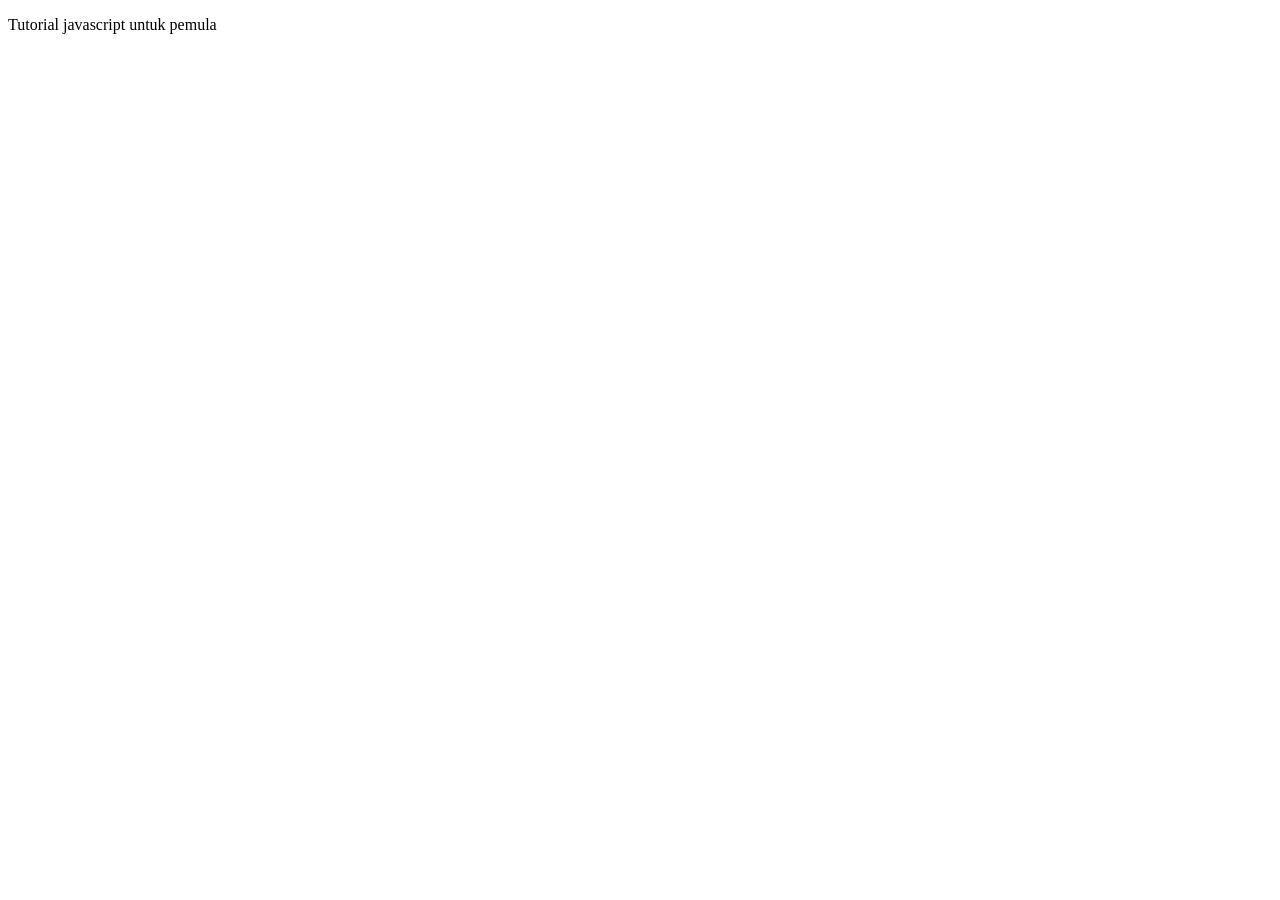
<file: prodesweb-jobsheet3/index.html>
<!DOCTYPE html>
<html lang="en">

<head>
    <meta charset="UTF-8">
    <meta name="viewport" content="width=device-width, initial-scale=1.0">
    <title>Belajar javascript dari nol</title>
</head>

<body>
    <p>Tutorial javascript untuk pemula</p>
    <script src="kode-program.js"></script>
</body>

</html>
</file>
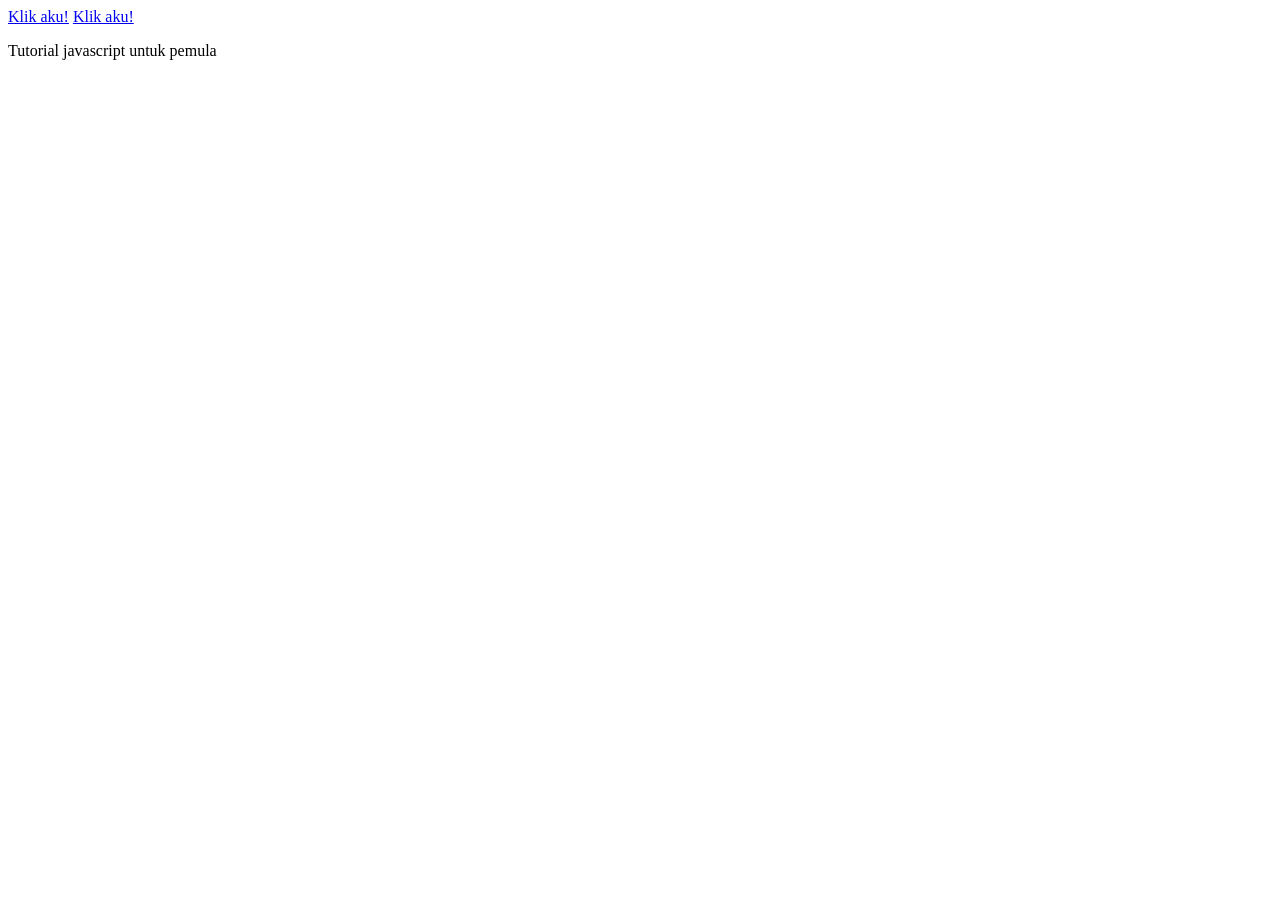
<file: prodesweb-jobsheet3/embed.html>
<!DOCTYPE html>
<html lang="en">

<head>
    <meta charset="UTF-8">
    <meta name="viewport" content="width=device-width, initial-scale=1.0">
    <title>Belajar Javascript dari nol</title>
    <script>
        console.log("Hello JS dari head")
    </script>
</head>

<body>
    <a href="#" onclick="alert('Yey!')">Klik aku!</a>
    <a href="javascript:alert('Yey!')">Klik aku!</a>
    <p>Tutorial javascript untuk pemula</p>
    <script>
        console.log("Hello world dari body")
    </script>
</body>

</html>
</file>
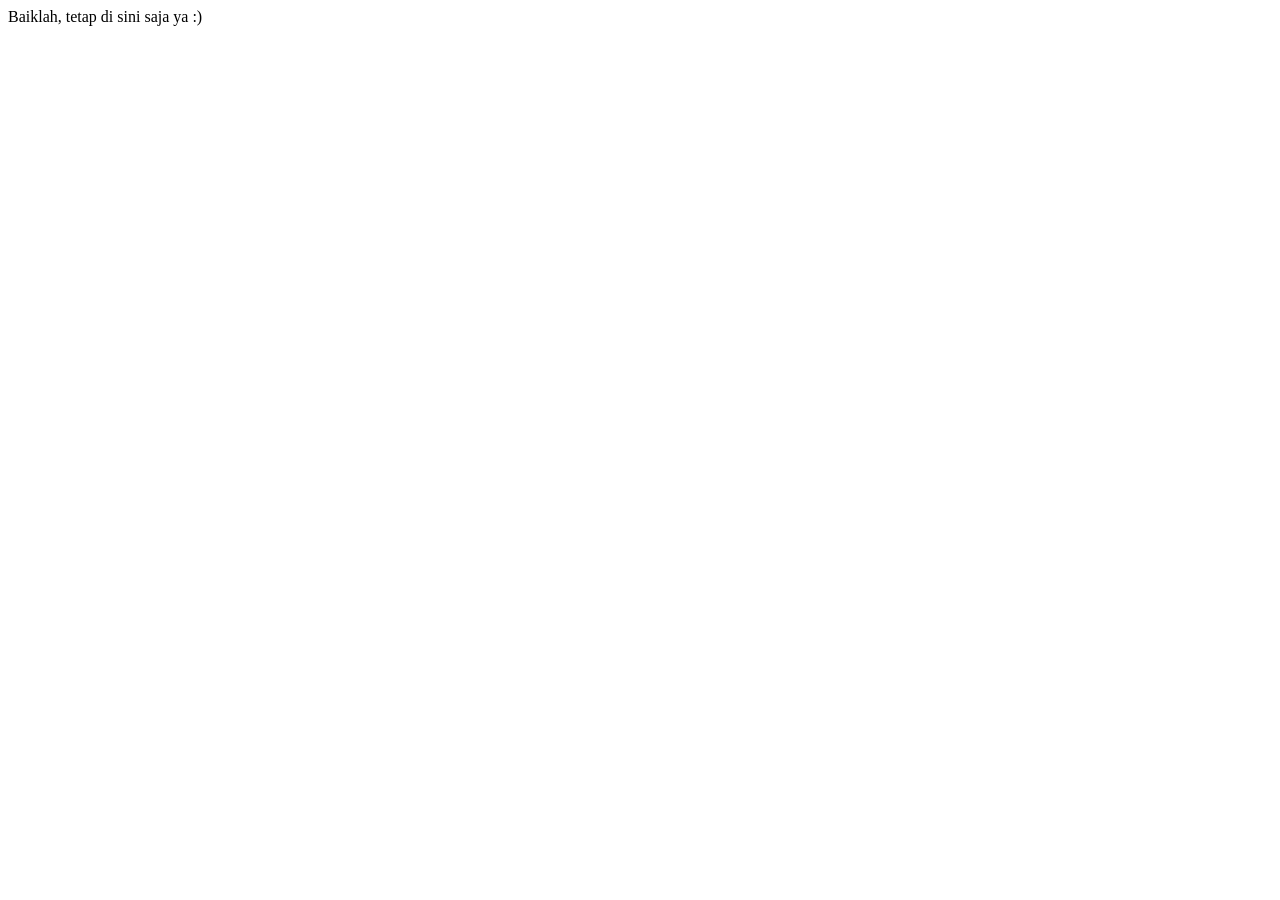
<file: prodesweb-jobsheet3/jendeladialog.html>
<!DOCTYPE html>
<html>

<head>
    <title>Dialog Confirm</title>
</head>

<body>
    <script>
        var yakin = confirm("Apakah kamu yakin akan mengunjungi polinema?");

        if (yakin) {
            window.location = "https://www.polinema.ac.id";
        } else {
            document.write("Baiklah, tetap di sini saja ya :)");
        }
    </script>
</body>

</html>
</file>
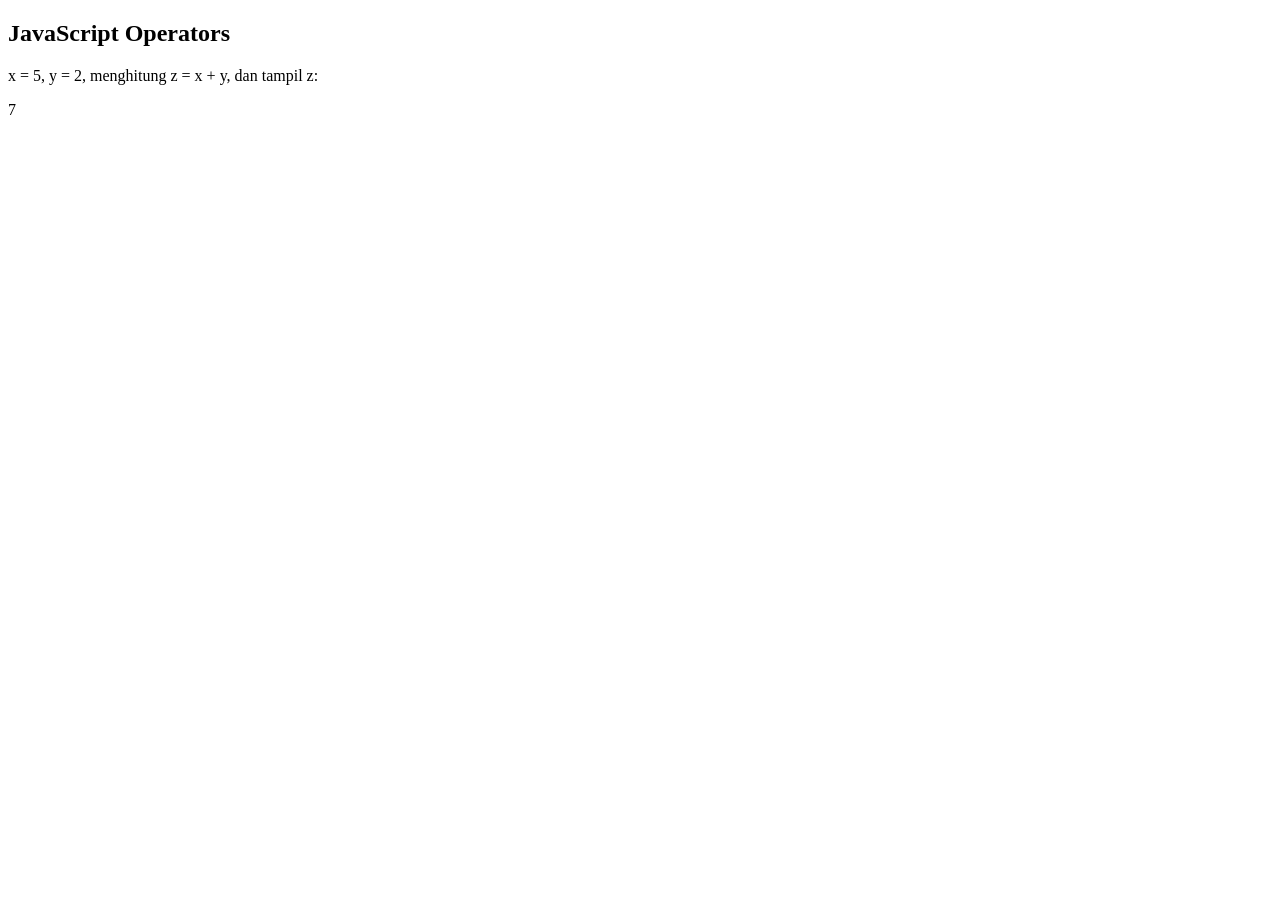
<file: prodesweb-jobsheet3/operator.html>
<!DOCTYPE html>
<html>

<body>

    <h2>JavaScript Operators</h2>
    <p>x = 5, y = 2, menghitung z = x + y, dan tampil z:</p>

    <p id="demo"></p>

    <script>
        var x = 5;
        var y = 2;
        var z = x + y;
        document.getElementById("demo").innerHTML = z;
    </script>

</body>

</html>
</file>
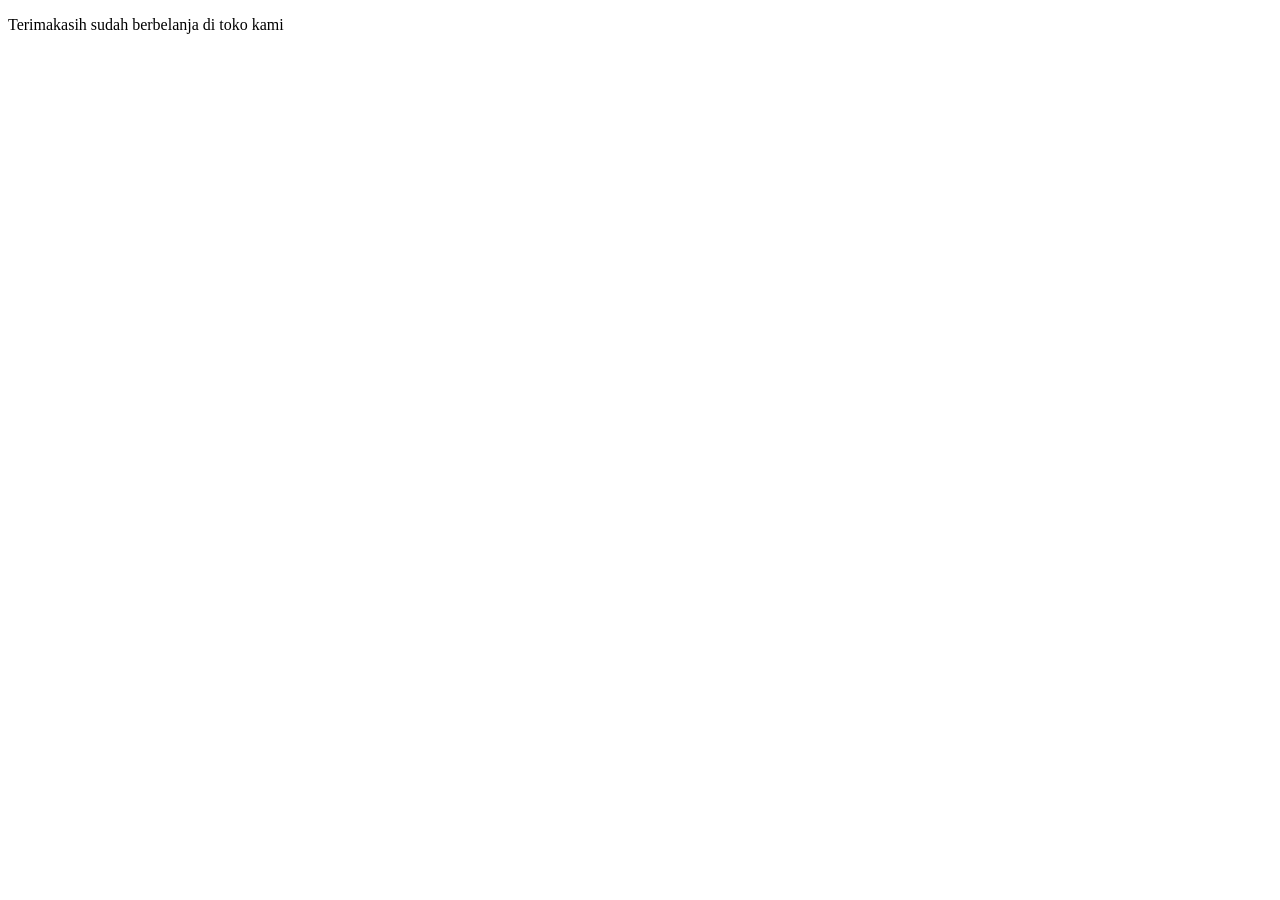
<file: prodesweb-jobsheet3/percabangan.html>
<!DOCTYPE html>
<html lang="en">

<head>
    <title>Percabangan if</title>
</head>

<body>
    <script>
        var totalBelanja = prompt("Total belanja?", 0);

        if (totalBelanja > 30000) {
            document.write("<h2>Selamat Anda dapat hadiah</h2>");
        }

        document.write("<p>Terimakasih sudah berbelanja di toko kami</p>");
    </script>
</body>

</html>
</file>
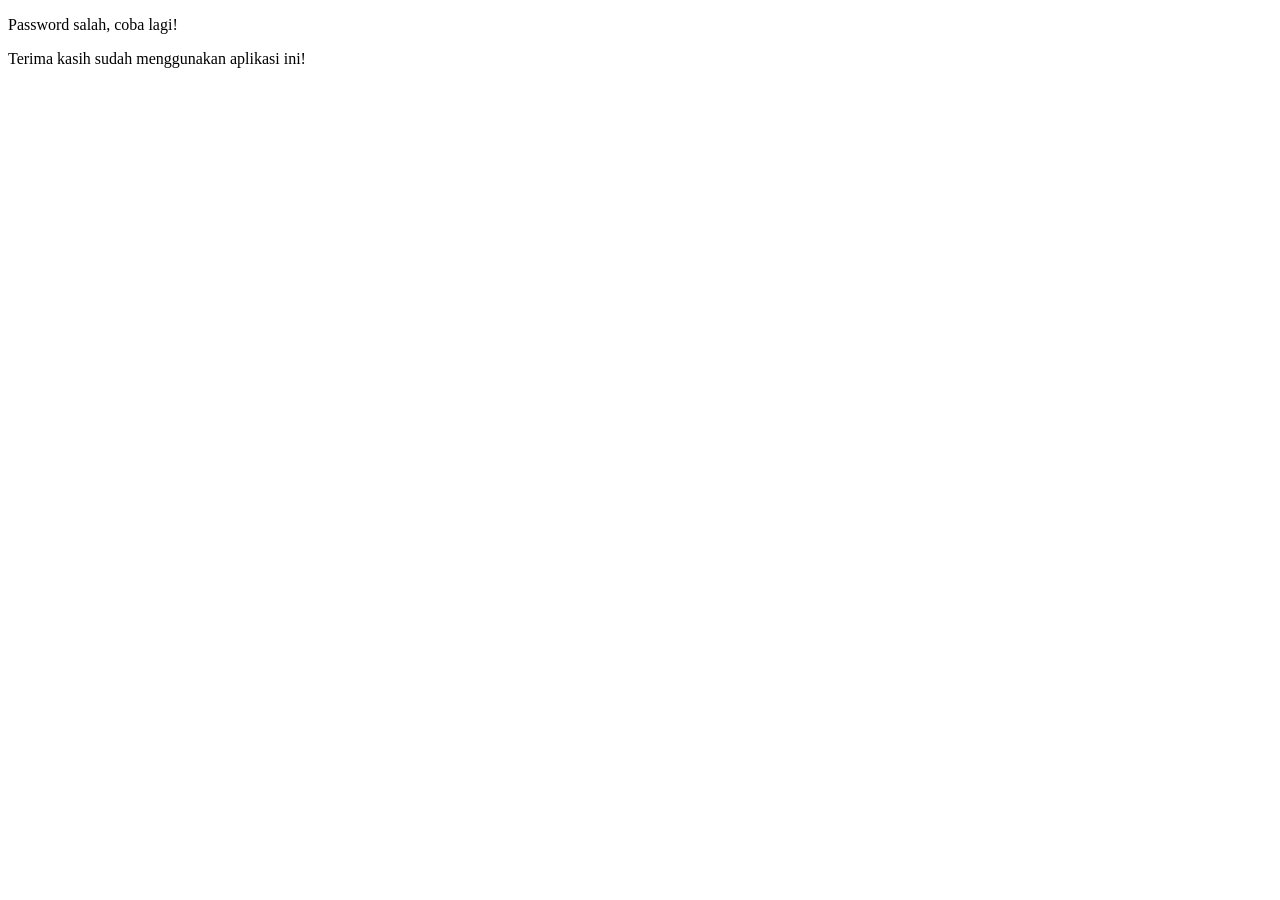
<file: prodesweb-jobsheet3/percabangan2.html>
<!DOCTYPE html>
<html>

<head>
    <title>Percabangan if/else</title>
</head>

<body>
    <script>
        var password = prompt("Password:");

        if (password == "teh") {
            document.write("<h2>Selamat datang !</h2>");
        } else {
            document.write("<p>Password salah, coba lagi!</p>");
        }

        document.write("<p>Terima kasih sudah menggunakan aplikasi ini!</p>");
    </script>
</body>

</html>
</file>
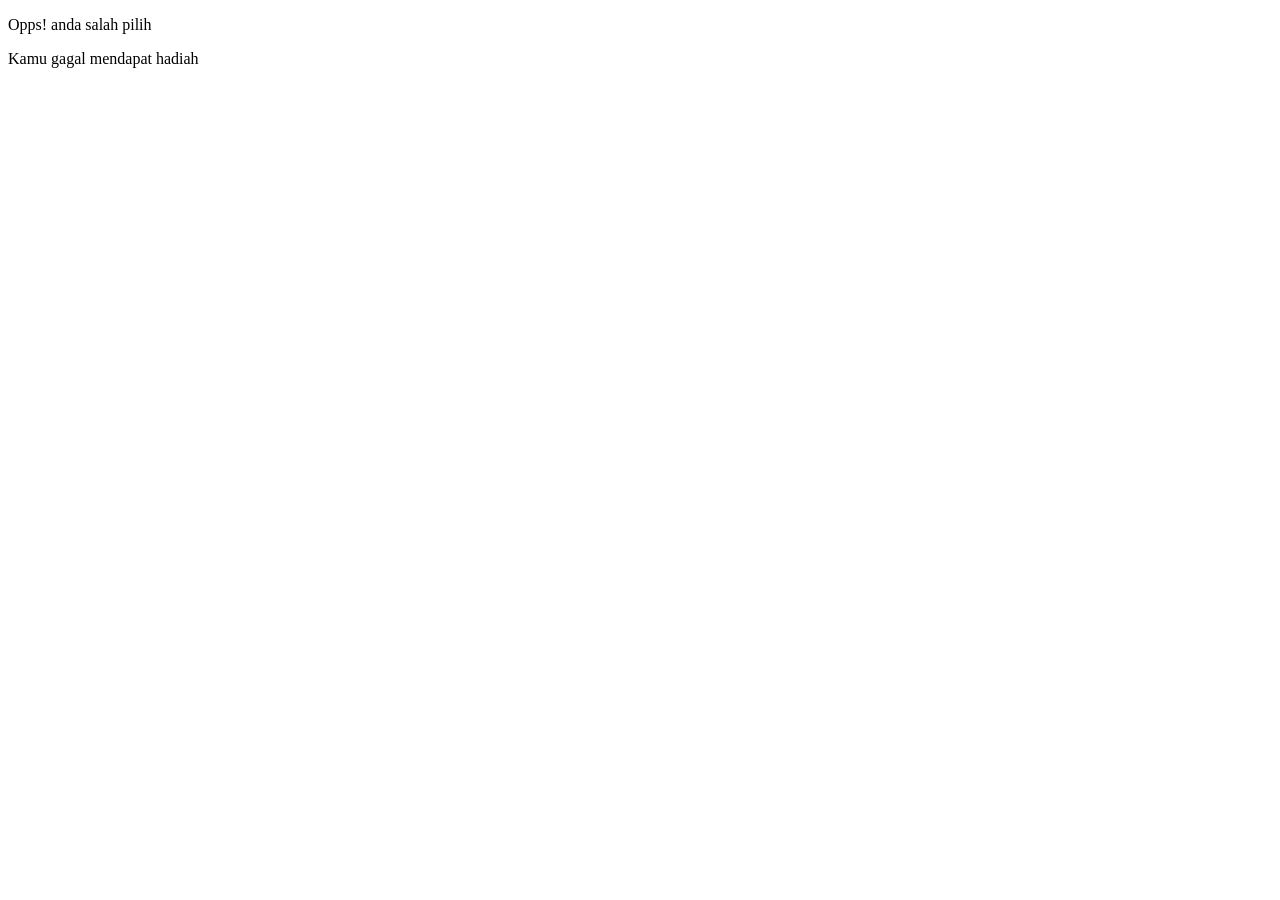
<file: prodesweb-jobsheet3/percabangan3.html>
<!DOCTYPE html>
<html>

<head>
    <title>Percabangan switch/case</title>
</head>

<body>
    <script>
        var jawab = prompt("Kamu beruntung! Silahkan pilih hadiahmu dengan memasukan angka 1 sampai 5");
        var hadiah = "";

        switch (jawab) {
            case "1":
                hadiah = "Tisu";
                break;
            case "2":
                hadiah = "1 Kotak Kopi";
                break;
            case "3":
                hadiah = "Sticker";
                break;
            case "4":
                hadiah = "Minyak Goreng";
                break;
            case "5":
                hadiah = "Uang Rp 50.000";
                break;
            default:
                document.write("<p>Opps! anda salah pilih</p>");
        }

        if (hadiah === "") {
            document.write("<p>Kamu gagal mendapat hadiah</p>");
        } else {
            document.write("<h2>Selamat kamu mendapatkan " + hadiah + "</h2>");
        }
    </script>
</body>

</html>
</file>
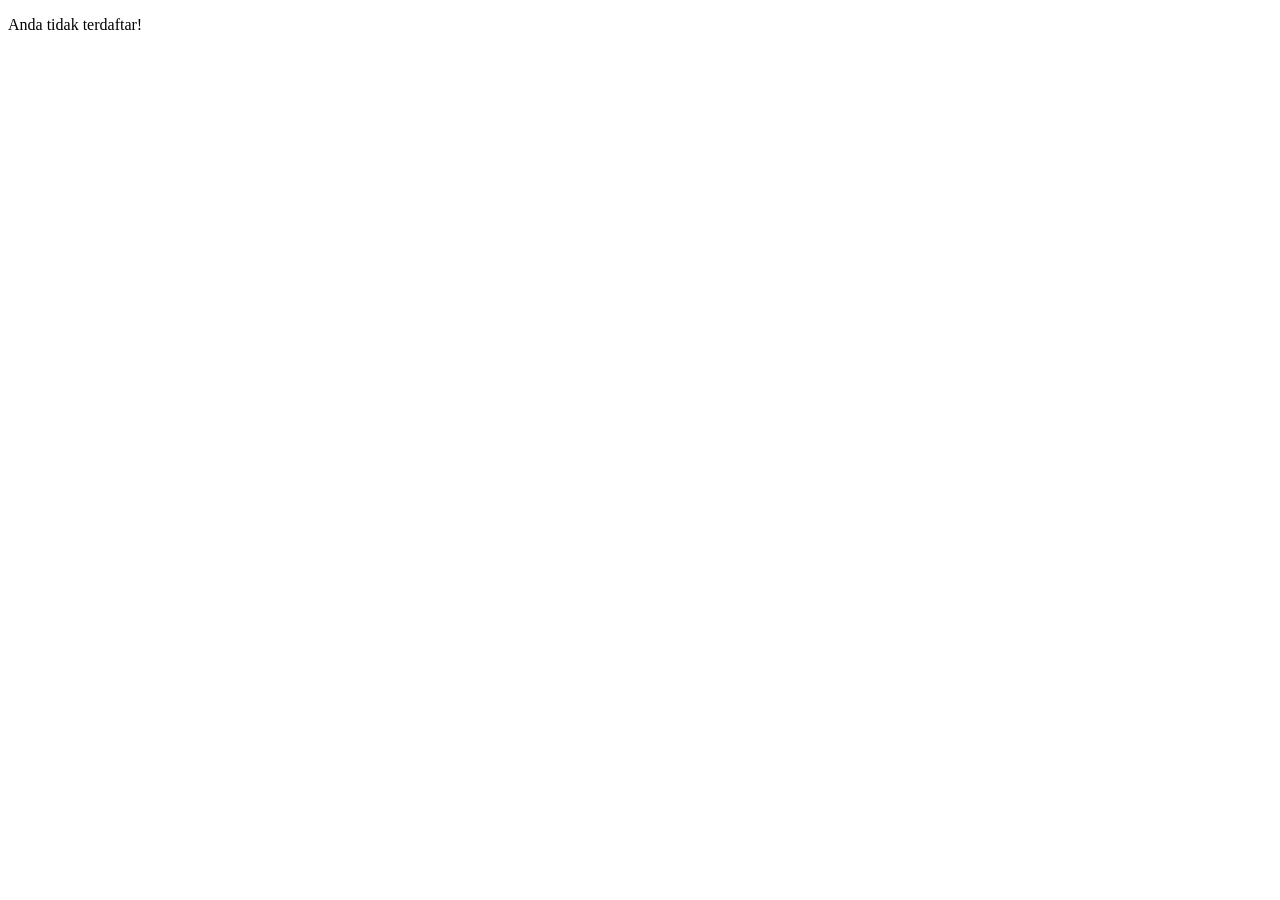
<file: prodesweb-jobsheet3/percabangan4.html>
<!DOCTYPE html>
<html>

<head>
    <title>Percabangan Ternary</title>
</head>

<body>
    <script>
        var username = prompt("Username:");
        var password = prompt("Password:");

        if (username == "mahasiswa") {
            if (password == "kopi") {
                document.write("<h2>Selamat datang </h2>");
            } else {
                document.write("<p>Password salah, coba lagi!</p>");
            }
        } else {
            document.write("<p>Anda tidak terdaftar!</p>");
        }
    </script>
</body>

</html>
</file>
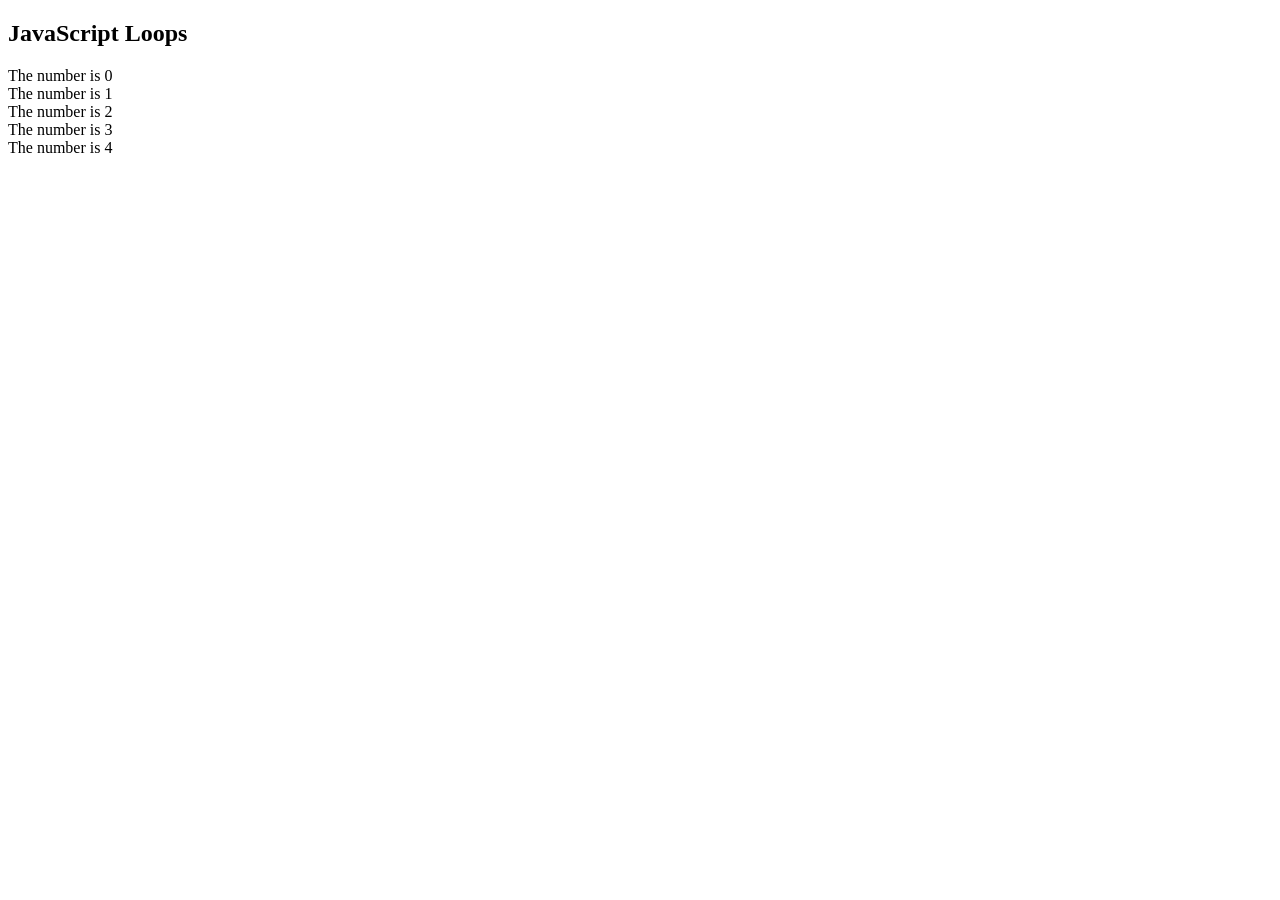
<file: prodesweb-jobsheet3/perulangan.html>
<!DOCTYPE html>
<html>

<body>

    <h2>JavaScript Loops</h2>

    <p id="demo"></p>

    <script>
        var text = "";
        var i;
        for (i = 0; i < 5; i++) {
            text += "The number is " + i + "<br>";
        }
        document.getElementById("demo").innerHTML = text;
    </script>

</body>

</html>
</file>
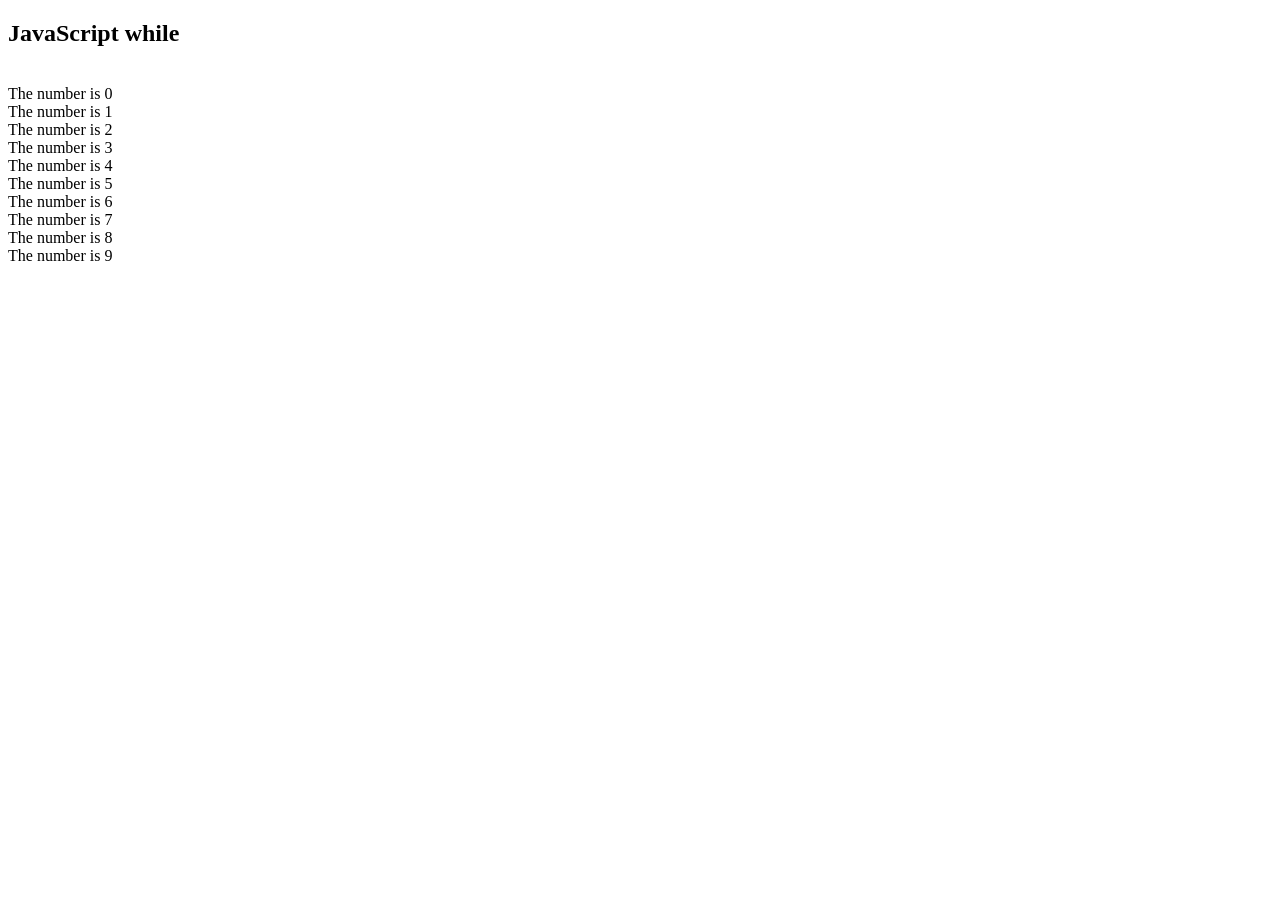
<file: prodesweb-jobsheet3/perulangan2.html>
<!DOCTYPE html>
<html>

<body>

    <h2>JavaScript while</h2>

    <p id="demo"></p>

    <script>
        var text = "";
        var i = 0;
        while (i < 10) {
            text += "<br>The number is " + i;
            i++;
        }
        document.getElementById("demo").innerHTML = text;
    </script>

</body>

</html>
</file>
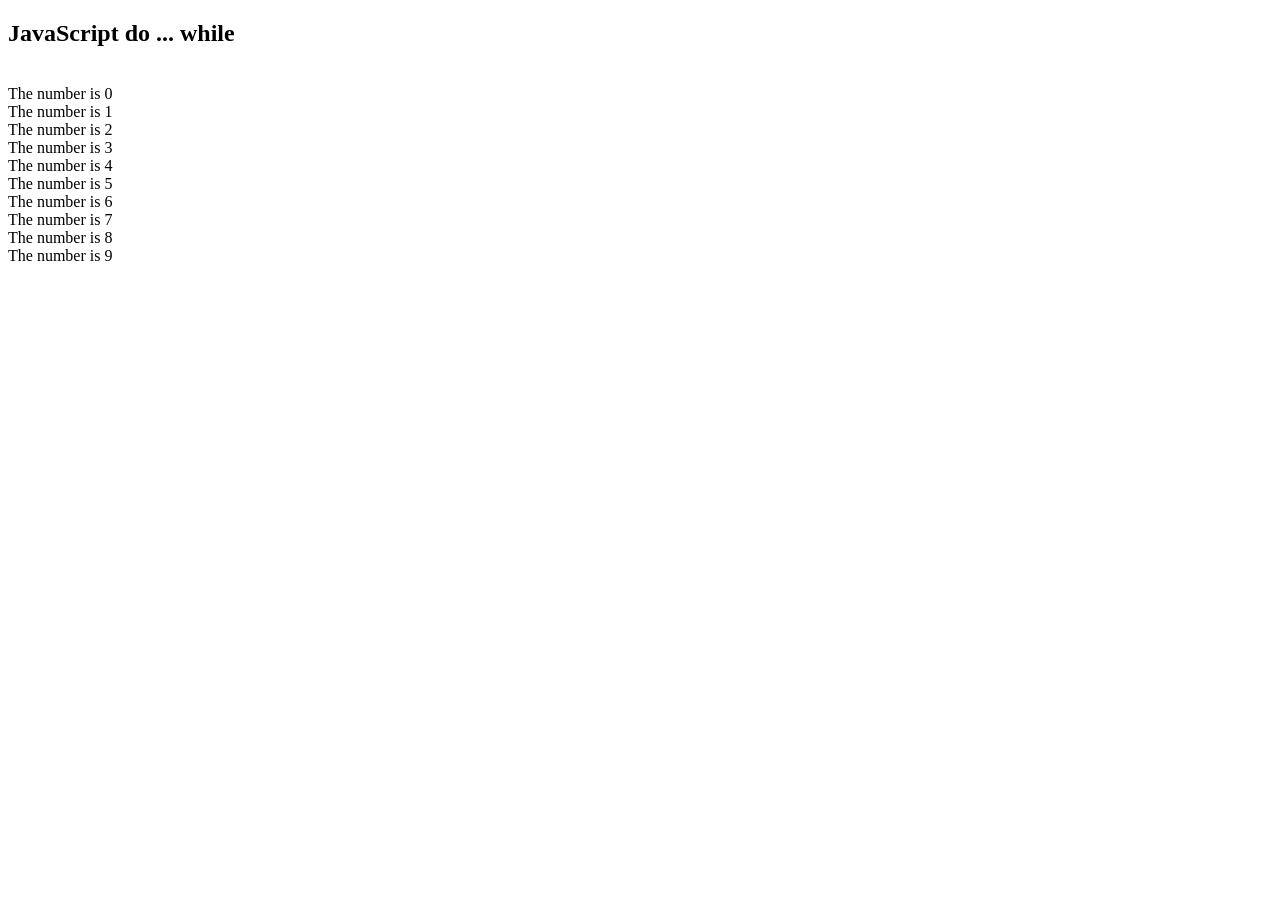
<file: prodesweb-jobsheet3/perulangan3.html>
<!DOCTYPE html>
<html>

<body>

    <h2>JavaScript do ... while</h2>

    <p id="demo"></p>

    <script>
        var text = "";
        var i = 0;
        do {
            text += "<br>The number is " + i;
            i++;
        }
        while (i < 10);

        document.getElementById("demo").innerHTML = text;
    </script>

</body>

</html>
</file>
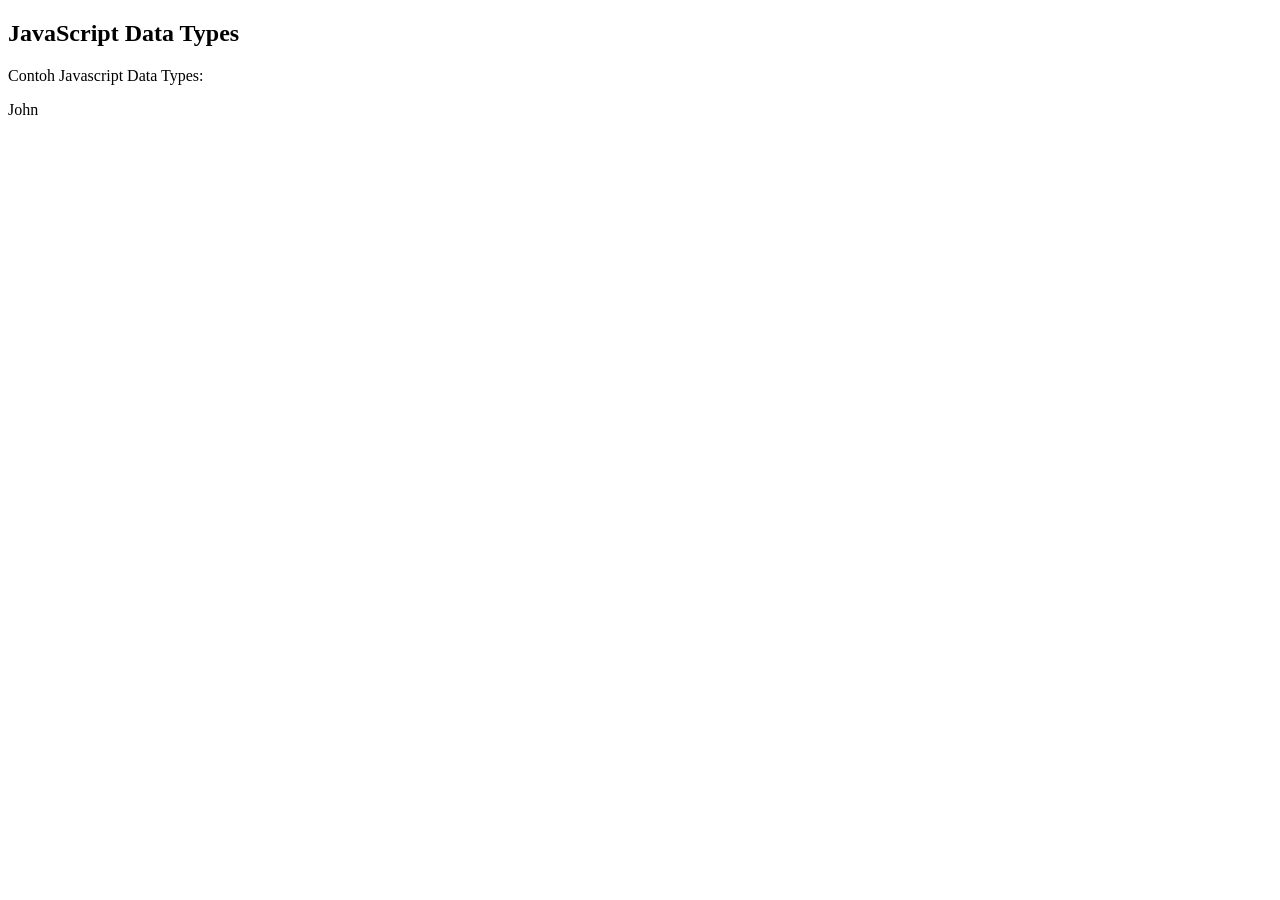
<file: prodesweb-jobsheet3/tipedata.html>
<!DOCTYPE html>
<html>

<body>

    <h2>JavaScript Data Types</h2>
    <p>Contoh Javascript Data Types:</p>

    <p id="demo"></p>

    <script>
        var x; // Now x is undefined
        x = 5; // Now x is a Number
        x = "John"; // Now x is a String

        document.getElementById("demo").innerHTML = x;
    </script>

</body>

</html>
</file>
